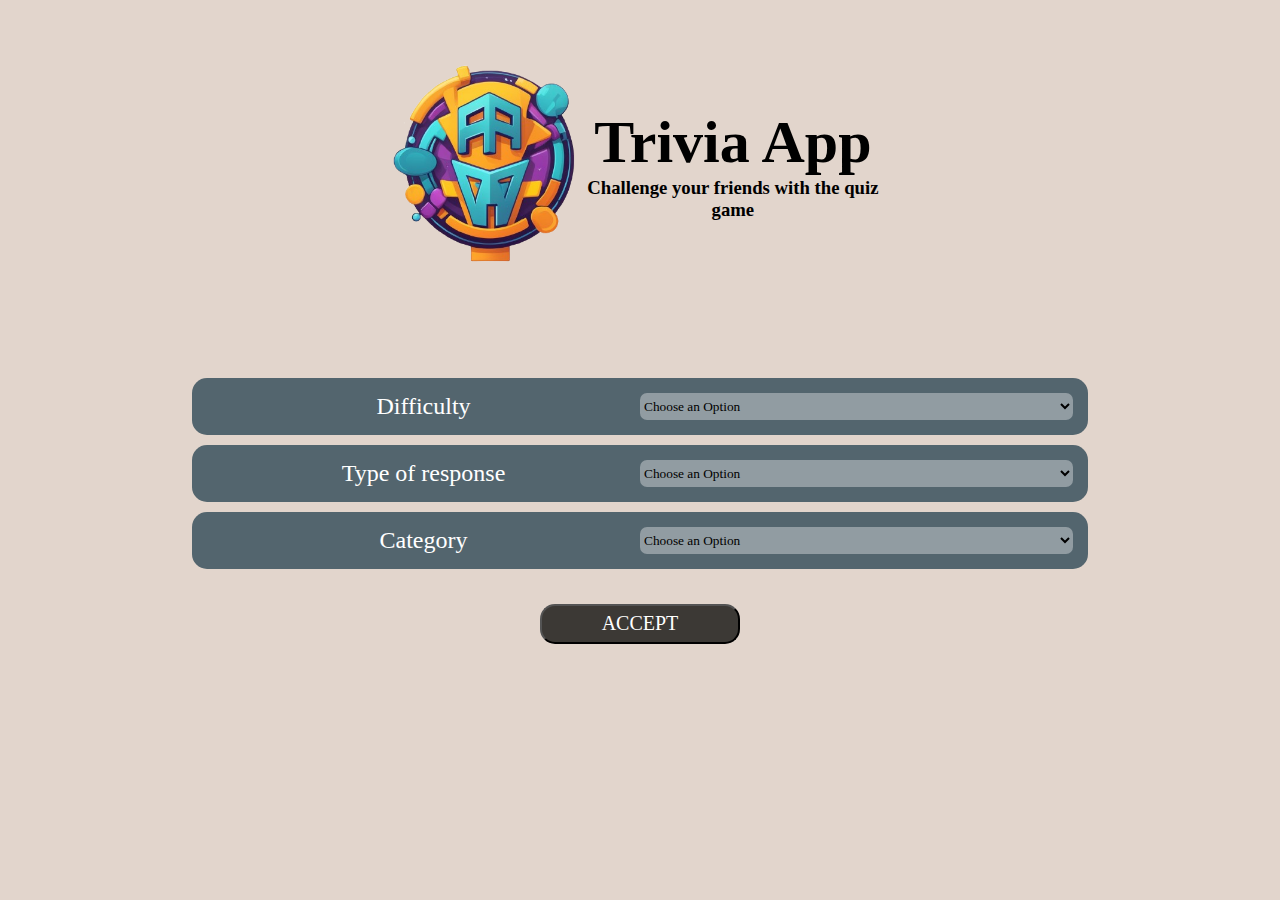
<file: index.html>
<!DOCTYPE html>
<html lang="en">
  <head>
    <meta charset="UTF-8" />
    <meta name="viewport" content="width=device-width, initial-scale=1.0" />
    <script defer type="module" src="./js/index.js"></script>
    <link rel="stylesheet" href="./css/index.css" />
    <title>TriviaApp</title>
  </head>
  <body>
    <main>
      <section class="descrip-logo">
        <div class="descrip-img">
          <img src="./assets/logo.png" alt="" />
        </div>
        <div class="descrip-text">
          <h1 style="font-size: 60px">Trivia App</h1>
          <h3 style="text-align: center">
            Challenge your friends with the quiz game
          </h3>
        </div>
      </section>
      <div class="content">
        <section class="trivia-params">
          <div class="contend-params">
            <label class="params-name">Difficulty</label>
            <select class="options-difficulty options">
              <option value="null">Choose an Option</option>
              <option value="easy">Easy</option>
              <option value="medium">Medium</option>
              <option value="hard">Hard</option>
            </select>
          </div>
          <div class="contend-params">
            <label class="params-name">Type of response</label>
            <select class="options-type options">
              <option value="null">Choose an Option</option>
              <option value="multiple">multiple</option>
              <option value="boolean">boolean</option>
            </select>
          </div>
          <div class="contend-params">
            <label class="params-name">Category</label>
            <select class="options-category options">
              <option value="null">Choose an Option</option>
              <option value="9">General Knowledge</option>
              <option value="10">Books</option>
              <option value="11">Film</option>
              <option value="12">Music</option>
              <option value="13">Musicals & Theatres</option>
              <option value="14">Television</option>
              <option value="15">Video Games</option>
              <option value="16">Board Games</option>
              <option value="17">Science & Nature</option>
              <option value="18">Computers</option>
              <option value="19">Mathematics</option>
              <option value="20">Mythology</option>
              <option value="21">Sports</option>
              <option value="22">Geography</option>
              <option value="23">History</option>
              <option value="24">Politics</option>
              <option value="25">Art</option>
              <option value="26">Celebrities</option>
              <option value="27">Animals</option>
              <option value="28">Vehicles</option>
              <option value="29">Comics</option>
              <option value="30">Gadgets</option>
              <option value="31">Japanese Anime & Manga</option>
              <option value="32">Cartoon & Animations</option>
            </select>
          </div>
          <div class="contend-btn">
            <button class="btn">ACCEPT</button>
          </div>
          <div class="content-start"></div>
        </section>
      </div>
    </main>
  </body>
</html>
</file>
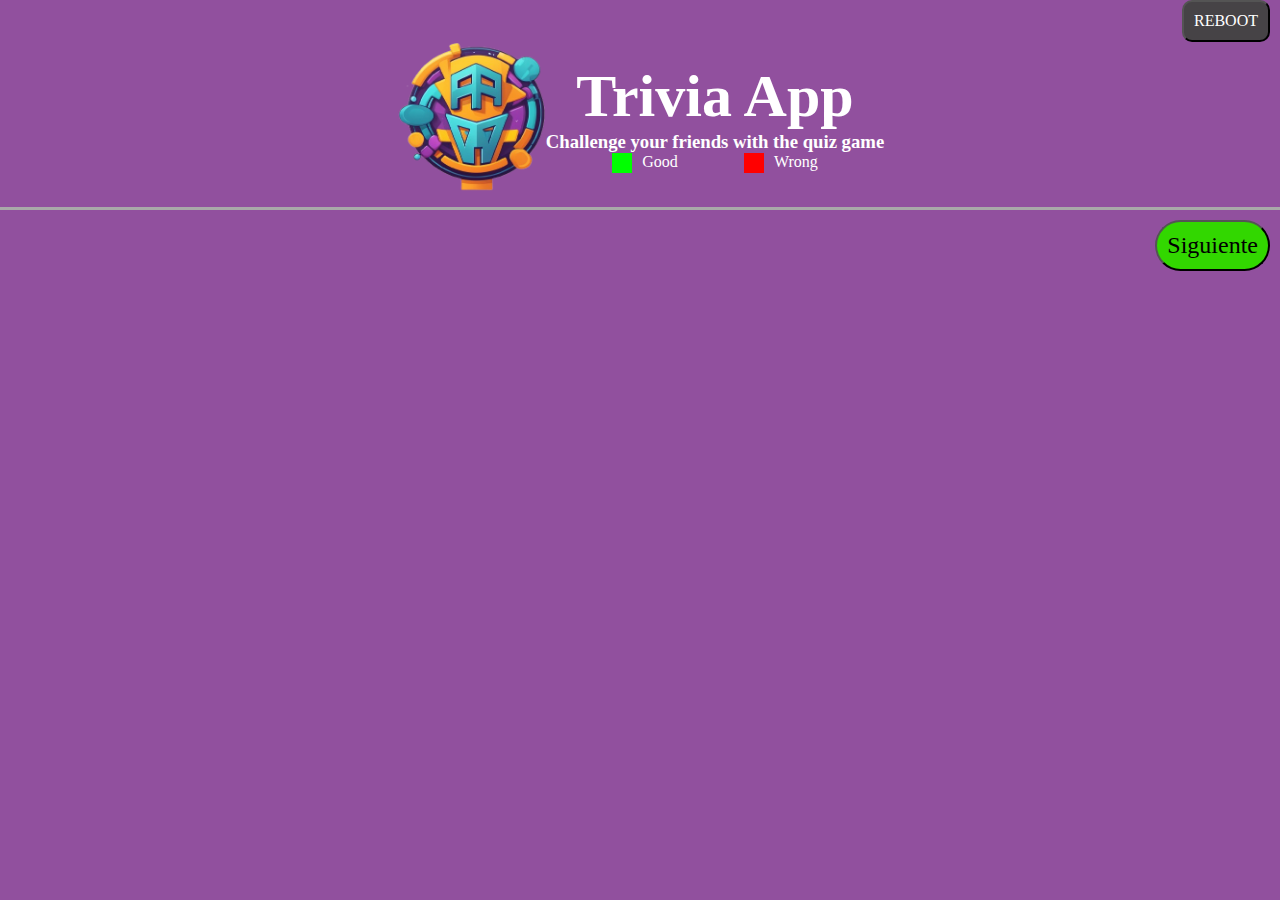
<file: questions.html>
<!DOCTYPE html>
<html lang="en">
  <head>
    <meta charset="UTF-8" />
    <meta name="viewport" content="width=device-width, initial-scale=1.0" />
    <link rel="stylesheet" href="./css/questions.css" />
    <script defer type="module" src="./js/questions.js"></script>
    <title>TriviaApp</title>
  </head>
  <body>
    <header>
      <div class="content-reboot">
        <button class="reboot">REBOOT</button>
      </div>
      <section class="descrip-logo">
        <div class="descrip-img">
          <img src="./assets/logo.png" alt="" />
        </div>
        <div class="descrip-text">
          <h1 style="font-size: 60px">Trivia App</h1>
          <h3 style="text-align: center">
            Challenge your friends with the quiz game
          </h3>
          <div class="rules">
            <div style="display: flex; flex-direction: row">
              <p class="c-good"></p>
              <p style="margin-left: 10px">Good</p>
            </div>
            <div style="display: flex; flex-direction: row">
              <p class="c-wrong"></p>
              <p style="margin-left: 10px">Wrong</p>
            </div>
          </div>
        </div>
      </section>
    </header>
    <main>
      <section class="content-question content"></section>
      <div class="content-next">
        <button class="next">Siguiente</button>
      </div>
    </main>
  </body>
</html>
</file>
<file: css/index.css>
@import url("./params.css");
* {
  margin: 0px;
  padding: 0px;
  box-sizing: border-box;
}
body {
  background-color: #e2d5cc;
}
main {
  width: 100%;
  height: 100%;
  display: flex;
  flex-direction: column;
  justify-content: center;
  align-items: center;
  font-family: cursive;
}
.descrip-logo {
  margin: 5%;
  width: 500px;
  height: 200px;
  display: flex;
  flex-direction: row;
  justify-content: center;
  align-items: center;
}
.descrip-img {
  height: 200px;
  width: 200px;
}
.descrip-text {
  display: flex;
  flex-direction: column;
  align-items: center;
}
img {
  height: 100%;
  width: 100%;
}
.content-start {
  display: flex;
  justify-content: center;
  align-items: center;
}
.start {
  cursor: pointer;
  background-color: #ff8623;
  display: flex;
  justify-content: center;
  align-items: center;
  border: 0px none;
  border-radius: 10px;
  padding: 50px;
  width: 100%;
  height: 50px;
  font-size: xx-large;
  font-family: cursive;
  color: white;
}
.start:hover {
  border: 5px #464346 solid;
}
</file>
<file: css/questions.css>
* {
  margin: 0;
  padding: 0;
  box-sizing: border-box;
  font-family: cursive;
}
body {
  background-color: #91509e;
  color: white;
}
header {
  width: 100%;
  height: 20%;
  margin: 0px 0px 0px 0px;
  padding-bottom: 15px;
  border-bottom: 3px solid;
  border-color: darkgray;
  display: flex;
  flex-direction: column;
  justify-content: center;
  align-items: center;
}
.content-reboot {
  width: 100%;
  display: flex;
  justify-content: end;
}
.reboot {
  background-color: #464346;
  cursor: pointer;
  margin-right: 10px;
  border-radius: 10px;
  padding: 10px;
  color: white;
  font-size: 100%;
}
.descrip-logo {
  display: flex;
  flex-direction: row;
  justify-content: center;
  align-items: center;
  width: 500px;
  height: 150px;
}
.descrip-img {
  height: 150px;
  width: 150px;
}
.descrip-text {
  display: flex;
  flex-direction: column;
  align-items: center;
}
img {
  height: 100%;
  width: 100%;
}
.rules {
  width: 100%;
  display: flex;
  flex-direction: row;
  justify-content: space-evenly;
}
.c-good {
  background-color: #00ff00;
  padding: 10px;
}
.c-wrong {
  background-color: red;
  padding: 10px;
}
main {
  display: flex;
  flex-direction: column;
  align-items: center;
  width: 100%;
  height: 70%;
}
.content-question {
  width: 60%;
  display: flex;
  flex-direction: column;
  align-items: center;
  text-align: center;
}
.question-number {
  width: 100%;
  margin-bottom: 10px;
  display: flex;
  justify-content: center;
  font-size: xx-large;
}
.question {
  width: 100%;
  padding: 10px;
  display: flex;
  justify-content: center;
  font-size: x-large;
}
.content-answers {
  margin: 10px;
  height: 100%;
  width: 80%;
  display: flex;
  flex-direction: column;
}
.answer {
  cursor: pointer;
  background-color: #2c96a9;
  margin: 10px;
  padding: 10px;
  border: 0px none;
  border-radius: 50px;
  font-size: x-large;
  color: black;
}
.answer:hover {
  background-color: #18c5e3;
  color: white;
}

.content-next {
  width: 100%;
  display: flex;
  justify-content: end;
}
.next {
  cursor: pointer;
  margin: 10px;
  padding: 10px;
  border-radius: 50px;
  font-size: x-large;
  background-color: #32d700;
}
.next:hover {
  color: black;
  border: 5px #464346 solid;
}
/* ********************** SCORE ********************** */
.content-allScore {
  height: 450px;
  width: 300px;
  display: flex;
  justify-content: center;
  align-items: center;
}
.content-score {
  background-color: #f0f0f0;
  width: 100%;
  height: 100px;
  font-size: xx-large;
  font-weight: 800;
  border: #ffffff solid;
  border-radius: 12px;
  display: flex;
  flex-direction: column;
  justify-content: center;
  color: black;
}
</file>
